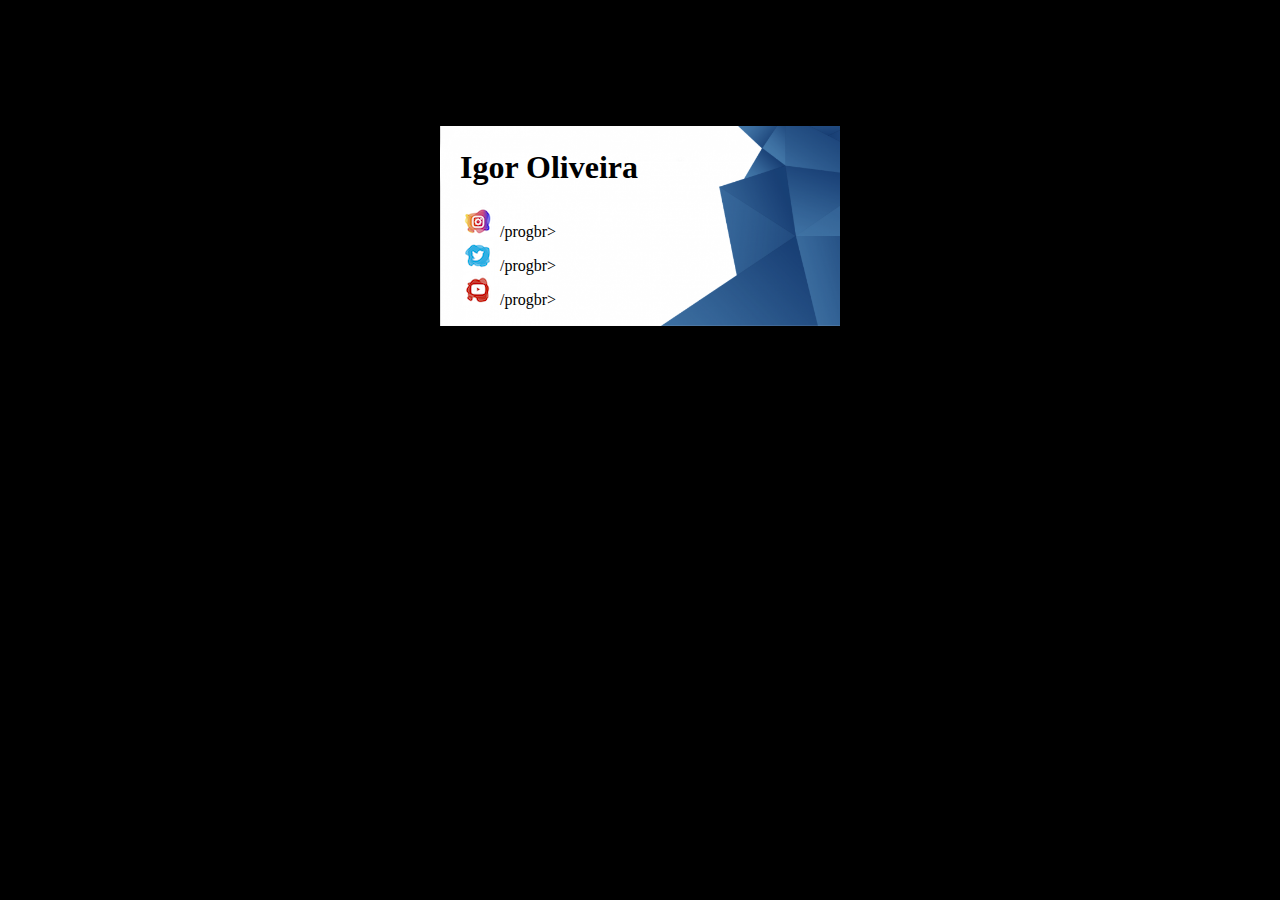
<file: desafio 02/index.html>
<!DOCTYPE html>
<html lang="pt-br">

<head>
    <meta charset="UTF-8">
    <meta http-equiv="X-UA-Compatible" content="IE=edge">
    <meta name="viewport" content="width=device-width, initial-scale=1.0">
    <title>Desafio CSS</title>
    <link rel="stylesheet" href="style.css">
    

</head>

<body>

    <div class="card">
        <h1>Igor Oliveira</h1>
        <ul>
            <a href="https://www.instagram.com/progbr/?hl=pt-br" target="blank_">
                <li class="instagram">/progbr>
                </li>
            </a>

            <a href="https://www.twitter.com/progbr" target="blank_">
                <li class="twitter">/progbr>
                </li>
            </a>

            <a href="https://www.youtube.com/channel/UCrdgeUeCll2QKmqmihIgKBQ" target="blank_">
                <li class="youtube">/progbr>
                </li>
            </a>
        </ul>

    </div>



</body>

</html>
</file>
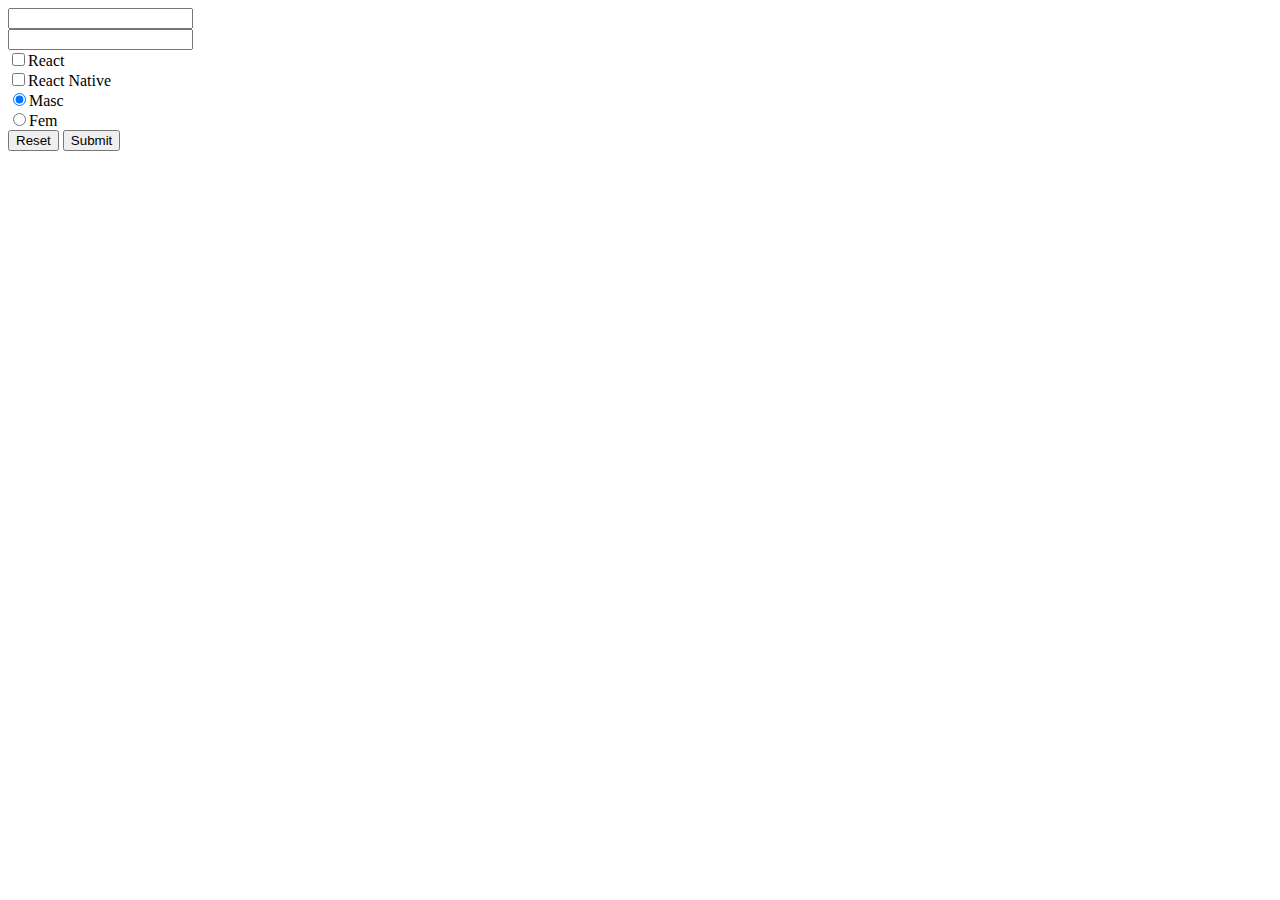
<file: desafio 03/index.html>
<!DOCTYPE html>
<html lang="pt-br">
<head>
    <meta charset="UTF-8">
    <meta http-equiv="X-UA-Compatible" content="IE=edge">
    <meta name="viewport" content="width=device-width, initial-scale=1.0">
    <title>HTML intermediário</title>
</head>
<body>
    <form method="post" action="">
        <input type="text" name="usuario"><br>
        <input type="password" name="senha"><br>
        <input type="checkbox" name="curso" value="op1">React<br>
        <input type="checkbox" name="curso" value="op2">React Native<br>

        <input type="radio" name="gender" value="m" checked>Masc<br>
        <input type="radio" name="gender" value="f">Fem<br>

        <input type="reset">
        <input type="submit">
    </form>
    
    
</body>
</html>
</file>
<file: desafio 02/style.css>
body{
    background-color: black;
}

.card{
    width: 400px;
    height: 200px;
    box-sizing: border-box;
    padding: 1px 20px;
    background: url(./imagens/backgorund.png);
    background-size: cover;
    margin: auto;
    margin-top: 10%;
}

a{
    text-decoration: none;
    color: black
}

.instagram{
 list-style-image: url(./imagens/Insta.png) ;
}

.twitter{
 list-style-image: url(./imagens/Twitter.png) ;
}

.youtube{
 list-style-image: url(./imagens/Youtube.png) ;
}
</file>
